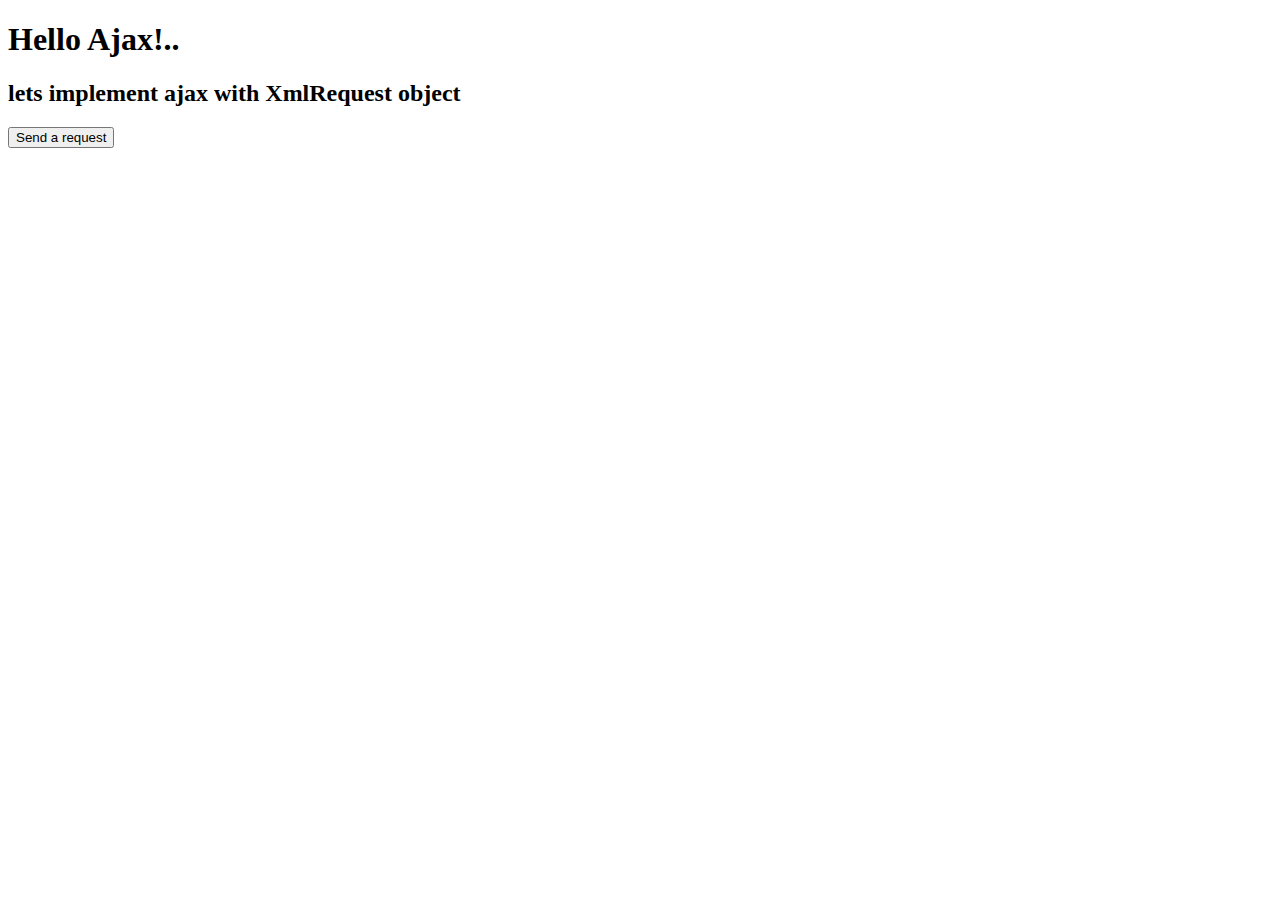
<file: Advanced API/OnlineMaterial/Ajax/index.html>
<!doctype html>
<html lang="en">
<head>
    <meta charset="UTF-8">
    <meta name="viewport"
          content="width=device-width, user-scalable=no, initial-scale=1.0, maximum-scale=1.0, minimum-scale=1.0">
    <meta http-equiv="X-UA-Compatible" content="ie=edge">
    <title>Ajax</title>
</head>
<body>

  <h1>Hello Ajax!..</h1>
<h2> lets implement ajax with XmlRequest object</h2>
<button type="button"  id="btn">Send a request</button>
  <p id="desc"></p>



<script src="assets/javascript/script.js"></script>

</body>
</html>
</file>
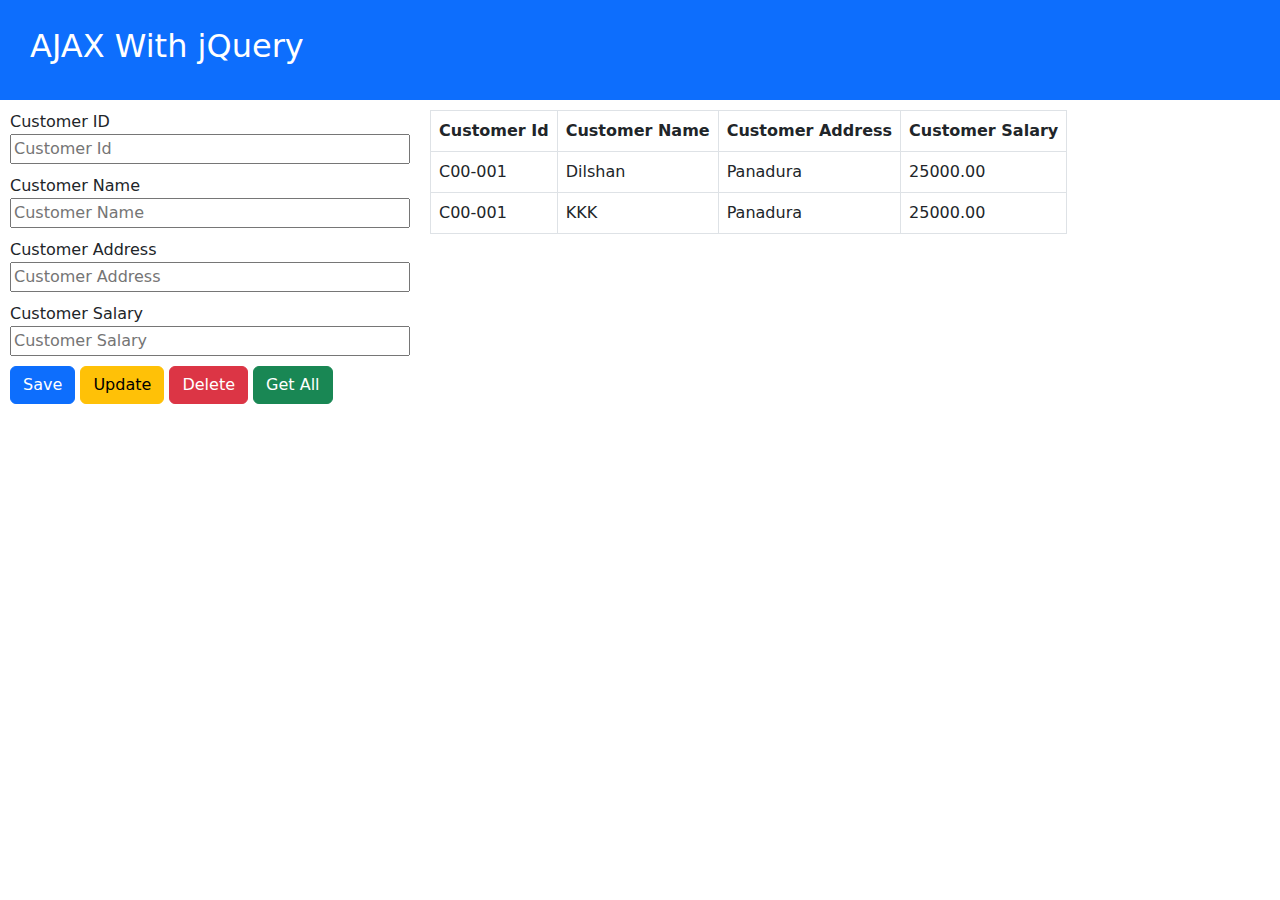
<file: Advanced API/OnlineMaterial/JavaEE/_10_frontEnd/index.html>
<!DOCTYPE html>
<html lang="en">
<head>
    <meta charset="UTF-8">
    <title>In class project</title>
    <link rel="stylesheet" href="assets/styles/style01.css">
    <link rel="stylesheet" href="assets/bootstrap/bootstrap-5.3.0-dist/css/bootstrap.min.css">
</head>
<body>

<header>
    <div class="header-container">
        <h2>AJAX With jQuery</h2>
    </div>
</header>
<section class="main-container">
    <div>
        <div>
            <form id="customerForm">
                <label for="customerId">Customer ID</label><br>
                <input type="text" id="customerId" name="customerId" placeholder="Customer Id"><br>
                <label for="customerName">Customer Name</label><br>
                <input type="text" id="customerName" name="customerName" placeholder="Customer Name"><br>
                <label for="customerAddress">Customer Address</label><br>
                <input type="text" id="customerAddress" name="customerAddress" placeholder="Customer Address"><br>
                <label for="customerSalary">Customer Salary</label><br>
                <input type="text" id="customerSalary" name="customerSalary" placeholder="Customer Salary"><br>
                <button id="saveCustomer" class="btn btn-primary">Save</button>
                <button id="updateCustomer" class="btn btn-warning">Update</button>
                <button id="deleteCustomer" class="btn btn-danger">Delete</button>
                <button id="getAllCustomer" class="btn btn-success">Get All</button>
            </form>
        </div>
        <div class="customerTable-container">
            <table class="table table-bordered  table-hover" id="customerTable">
                <thead>
                <tr>
                    <th>Customer Id</th>
                    <th>Customer Name</th>
                    <th>Customer Address</th>
                    <th>Customer Salary</th>
                </tr>
                </thead>
                <tbody>
                <tr class="table-row">
                    <td id="tCustomerId">C00-001</td>
                    <td id="tCustomerName">Dilshan</td>
                    <td id="tCustomerAddress">Panadura</td>
                    <td id="tCustomerSalary">25000.00</td>
                </tr>
                <tr class="table-row">
                    <td >C00-001</td>
                    <td >KKK</td>
                    <td >Panadura</td>
                    <td>25000.00</td>
                </tr>
                </tbody>
            </table>
        </div>
    </div>
</section>

<script src="assets/jquery/code.jquery.com_jquery-3.7.0.min.js"></script>
<script src="assets/bootstrap/bootstrap-5.3.0-dist/js/bootstrap.min.js"></script>
<script src="assets/bootstrap/bootstrap-5.3.0-dist/js/bootstrap.js"></script>
<script src="assets/javascript/customer.js"></script>

</body>
</html>
</file>
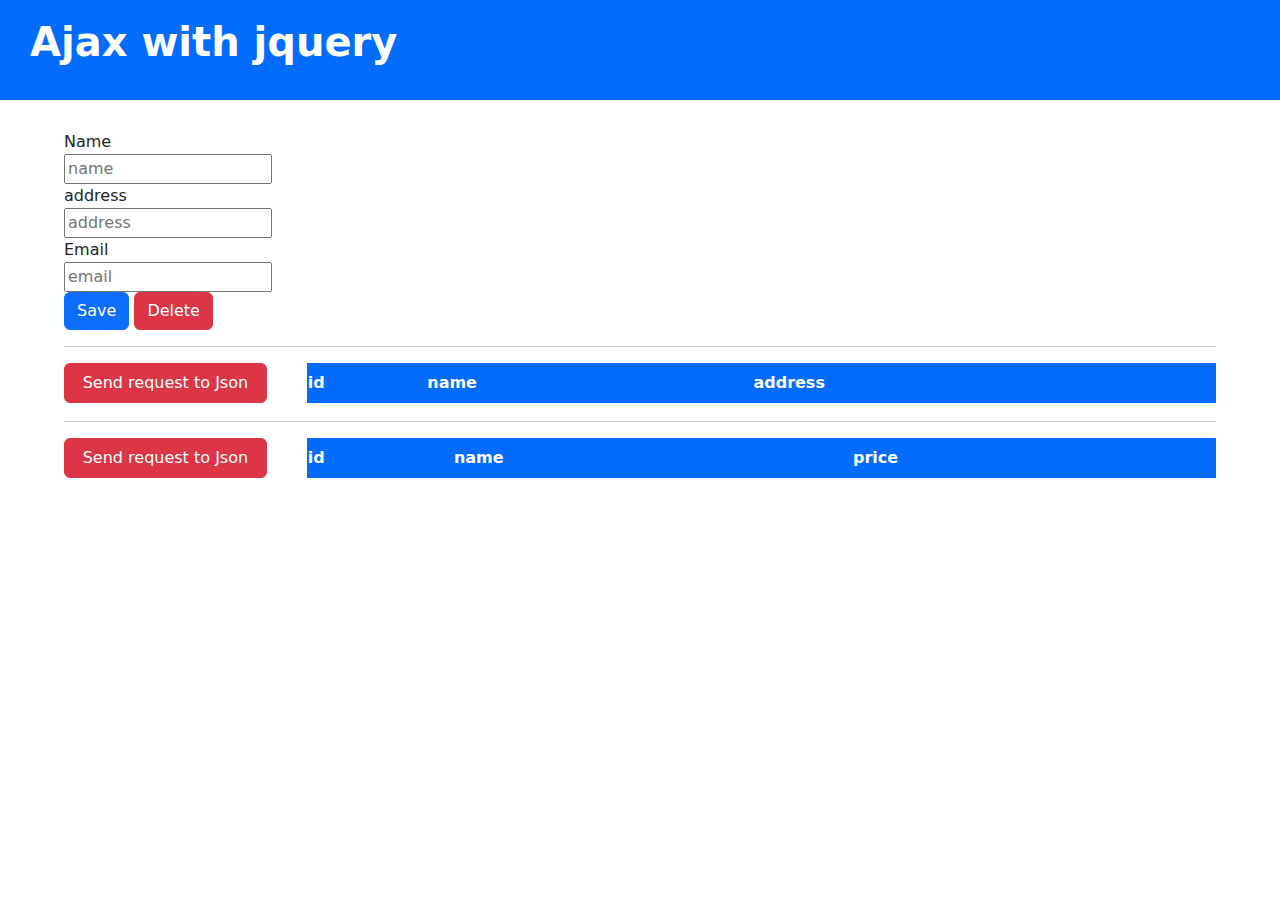
<file: Advanced API/OnlineMaterial/JavaEE/_04_AppOne/web/index.html>
<!doctype html>
<html lang="en">
<head>
    <meta charset="UTF-8">
    <meta name="viewport"
          content="width=device-width, user-scalable=no, initial-scale=1.0, maximum-scale=1.0, minimum-scale=1.0">
    <meta http-equiv="X-UA-Compatible" content="ie=edge">
    <title>Document</title>

    <link rel="stylesheet" href="assets/boostrap/bootstrap-5.3.0-dist/css/bootstrap.min.css">
    <link rel="stylesheet" href="assets/css/style.css">
</head>
<body>

<section>

    <header>
        <p>Ajax with jquery</p>
    </header>

    <section class="main-container">

        <form id="customerForm">
            <div>
                <div>
                    <label for="name">Name</label><br>
                    <input type="text" id="name" placeholder="name" name="customerName">
                </div>
                <div><label for="address">address</label><br>
                    <input type="text" id="address" placeholder="address" name="customerAddress">
                </div>
                <div>
                    <label for="email">Email</label><br>
                    <input type="text" id="email" placeholder="email" name="email">
                </div>
                <button type="button" class="btn btn-primary" id="btn04">Save</button>
                <button type="button" class="btn btn-danger" id="btn05">Delete</button>
            </div>

        </form>

        <hr>
        <div>
            <button id="button03" type="button" class="btn btn-danger">Send request to Json</button>
            <table class="table01">
                <thead class="thead-dark">
                <tr>
                    <th scope="col">id</th>
                    <th scope="col">name</th>
                    <th scope="col">address</th>
                </tr>
                </thead>
                <tbody id="table02">
                <tr>
                    <td></td>
                    <td></td>
                    <td></td>
                </tr>
                </tbody>
            </table>
        </div>

        <hr>

        <div>
            <button id="button04" type="button" class="btn btn-danger">Send request to Json</button>
            <table class="table01">
                <thead class="thead-dark">
                <tr>
                    <th scope="col">id</th>
                    <th scope="col">name</th>
                    <th scope="col">price</th>
                </tr>
                </thead>
                <tbody id="table03">
                <tr>
                    <td></td>
                    <td></td>
                    <td></td>
                </tr>
                </tbody>
            </table>
        </div>
    </section>


</section>

<script src="assets/Jquery/code.jquery.com_jquery-3.7.0.min.js"></script>
<script src="assets/javascript/customer.js"></script>
</body>
</html>
</file>
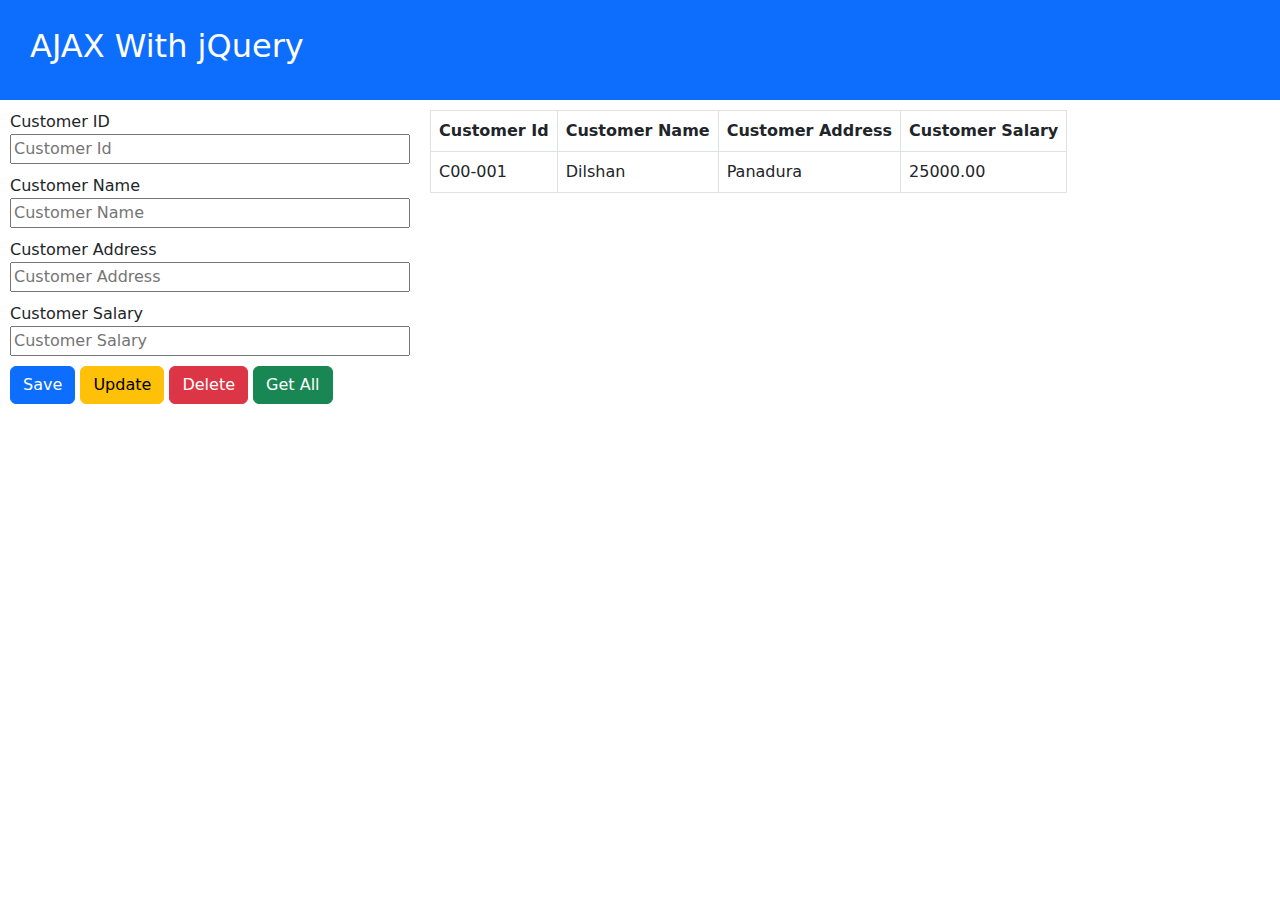
<file: Advanced API/OnlineMaterial/JavaEE/_05_AppTwo/web/index.html>
<!DOCTYPE html>
<html lang="en">
<head>
    <meta charset="UTF-8">
    <title>In class project</title>
    <link rel="stylesheet" href="assets/styles/style01.css">
    <link rel="stylesheet" href="assets/bootstrap/bootstrap-5.3.0-dist/css/bootstrap.min.css">
</head>
<body>

<header>
    <div class="header-container">
        <h2>AJAX With jQuery</h2>
    </div>
</header>
<section class="main-container">
    <div>
        <div>
            <form id="customerForm">
                <label for="customerId">Customer ID</label><br>
                <input type="text" id="customerId" name="customerId" placeholder="Customer Id"><br>
                <label for="customerName">Customer Name</label><br>
                <input type="text" id="customerName" name="customerName" placeholder="Customer Name"><br>
                <label for="customerAddress">Customer Address</label><br>
                <input type="text" id="customerAddress" name="customerAddress" placeholder="Customer Address"><br>
                <label for="customerSalary">Customer Salary</label><br>
                <input type="text" id="customerSalary" name="customerSalary" placeholder="Customer Salary"><br>
                <button id="saveCustomer" class="btn btn-primary">Save</button>
                <button id="updateCustomer" class="btn btn-warning">Update</button>
                <button id="deleteCustomer" class="btn btn-danger">Delete</button>
                <button id="getAllCustomer" class="btn btn-success">Get All</button>
            </form>
        </div>
        <div class="customerTable-container">
            <table class="table table-bordered" id="customerTable">
                <thead>
                <tr>
                    <th>Customer Id</th>
                    <th>Customer Name</th>
                    <th>Customer Address</th>
                    <th>Customer Salary</th>
                </tr>
                </thead>
                <tbody>
                <tr class="table-row">
                    <td>C00-001</td>
                    <td>Dilshan</td>
                    <td>Panadura</td>
                    <td>25000.00</td>
                </tr>
                </tbody>
            </table>
        </div>
    </div>
</section>

<script src="assets/jquery/code.jquery.com_jquery-3.7.0.min.js"></script>
<script src="assets/bootstrap/bootstrap-5.3.0-dist/js/bootstrap.min.js"></script>
<script src="assets/bootstrap/bootstrap-5.3.0-dist/js/bootstrap.js"></script>
<script src="assets/javascript/customer.js"></script>

</body>
</html>
</file>
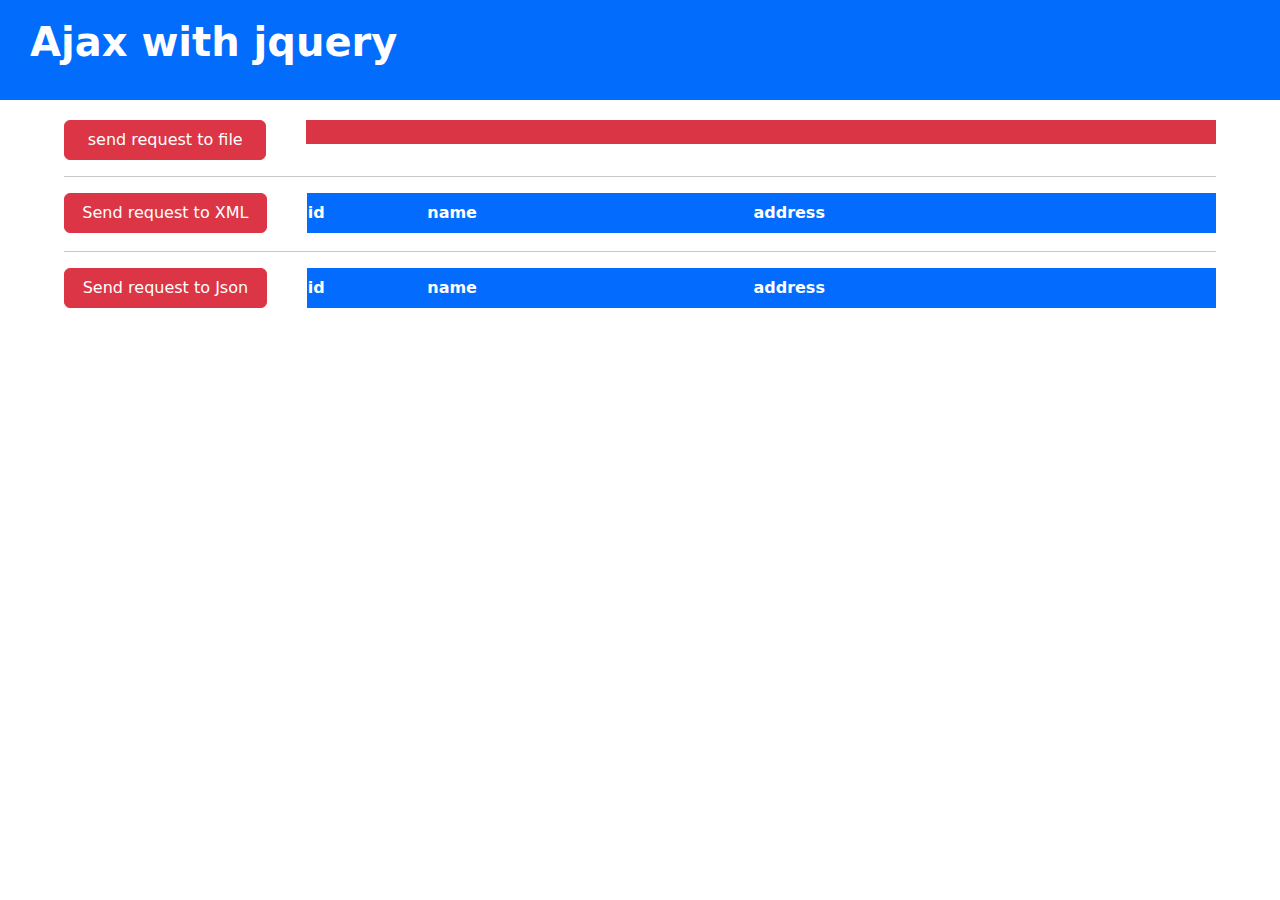
<file: Advanced API/OnlineMaterial/Ajax/customer.html>
<!doctype html>
<html lang="en">
<head>
    <meta charset="UTF-8">
    <meta name="viewport"
          content="width=device-width, user-scalable=no, initial-scale=1.0, maximum-scale=1.0, minimum-scale=1.0">
    <meta http-equiv="X-UA-Compatible" content="ie=edge">
    <title>Document</title>

    <link rel="stylesheet" href="assets/boostrap/bootstrap-5.3.0-dist/css/bootstrap.min.css">
    <link rel="stylesheet" href="assets/css/style.css">
</head>
<body>

<section>

    <header>
        <p>Ajax with jquery</p>
    </header>

    <section class="main-container">
        <div>
            <button id="button01" type="button" class="btn btn-danger">send request to file</button>

            <p id = "display01"></p>

        </div>
        <hr>
        <div>
            <button id="button02" type="button" class="btn btn-danger">Send request to XML</button>
            <table class="table01">
                <thead class="thead-dark">
                <tr>
                    <th scope="col">id</th>
                    <th scope="col">name</th>
                    <th scope="col">address</th>
                </tr>
                </thead>
                <tbody id="table01">
                <tr>
                    <td></td>
                    <td></td>
                    <td></td>
                </tr>
                </tbody>
            </table>
        </div>
        <hr>
        <div>
            <button id="button03" type="button" class="btn btn-danger">Send request to Json</button>
            <table class="table01">
                <thead class="thead-dark">
                <tr>
                    <th scope="col">id</th>
                    <th scope="col">name</th>
                    <th scope="col">address</th>
                </tr>
                </thead>
                <tbody id="table02">
                <tr>
                    <td></td>
                    <td></td>
                    <td></td>
                </tr>
                </tbody>
            </table>
        </div>
    </section>


</section>

<script src="assets/Jquery/code.jquery.com_jquery-3.7.0.min.js"></script>
<script src="assets/javascript/customer.js"></script>
</body>
</html>
</file>
<file: Advanced API/OnlineMaterial/JavaEE/_10_frontEnd/assets/styles/style01.css>
header>.header-container{
    width: 100vw;
    height: 100px;
    background-color: #0d6efd;
    color: white;
    display: flex;
    align-items: center;
}

header>.header-container>h2{
    margin-left: 30px;
}

body>.main-container{
    width: 100vw;
    height: 100px;
}

body>.main-container>div:nth-child(1){
    height: auto;
    width: 100vw;
    padding: 10px;
    display: flex;
}

body>.main-container>div>div:nth-child(1){
    margin-right: 20px;
}

body>.main-container>div>div:nth-child(1)>form>input{
    width: 400px;
    margin-bottom: 10px;

}


body>.main-container>.customerTable-container{
    width: 100vw;
    display: block;

}

body>.main-container>#customerTable{
    width: 100%;

}

body>.main-container>#customerTable tr{
    width: 100%;

}
</file>
<file: Advanced API/OnlineMaterial/JavaEE/_04_AppOne/web/assets/css/style.css>
body header{
    width: 100%;
    background-color: #026cfd;
    color: white;
    height: 100px;
    font-size:40px;
    font-weight: bold;
    display: flex;
    align-items: center;
}

header>p{
    margin-left: 30px;
}

.main-container{
    padding-top: 20px;
    width: 90%;
    /*background-color: black;*/
    margin: auto;
}

.main-container>div{
    display: flex;
}

.main-container>div>button{
    width: 250px;
    height: 40px;
}
.main-container>div>table{
    width: 100%;
    margin-left: 40px;
}
.main-container>div>table>thead{
    color: white;
    height: 40px;
    background-color: #036bfd;
    width: 100%;
    margin-left: 40px;
}

.main-container>div:nth-child(1)>p{
    width: 100%;
    height: auto;
    background-color: #da3544;
    margin-left: 40px;
    color: white;
    padding-left: 10px;
}

.main-container>form{
    display: flex;
    margin-right: 10px;
    margin-top: 10px;
}
</file>
<file: Advanced API/OnlineMaterial/JavaEE/_05_AppTwo/web/assets/styles/style01.css>
header>.header-container{
    width: 100vw;
    height: 100px;
    background-color: #0d6efd;
    color: white;
    display: flex;
    align-items: center;
}

header>.header-container>h2{
    margin-left: 30px;
}

body>.main-container{
    width: 100vw;
    height: 100px;
}

body>.main-container>div:nth-child(1){
    height: auto;
    width: 100vw;
    padding: 10px;
    display: flex;
}

body>.main-container>div>div:nth-child(1){
    margin-right: 20px;
}

body>.main-container>div>div:nth-child(1)>form>input{
    width: 400px;
    margin-bottom: 10px;

}


body>.main-container>.customerTable-container{
    width: 100vw;
    display: block;

}

body>.main-container>#customerTable{
    width: 100%;

}

body>.main-container>#customerTable tr{
    width: 100%;

}
</file>
<file: Advanced API/OnlineMaterial/Ajax/assets/css/style.css>
body header{
    width: 100%;
    background-color: #026cfd;
    color: white;
    height: 100px;
    font-size:40px;
    font-weight: bold;
    display: flex;
    align-items: center;
}

header>p{
    margin-left: 30px;
}

.main-container{
    padding-top: 20px;
    width: 90%;
    /*background-color: black;*/
    margin: auto;
}

.main-container>div{
    display: flex;
}

.main-container>div>button{
    width: 250px;
    height: 40px;
}
.main-container>div>table{
    width: 100%;
    margin-left: 40px;
}
.main-container>div>table>thead{
    color: white;
    height: 40px;
    background-color: #036bfd;
    width: 100%;
    margin-left: 40px;
}

.main-container>div:nth-child(1)>p{
    width: 100%;
    height: auto;
    background-color: #da3544;
    margin-left: 40px;
    color: white;
    padding-left: 10px;
}
</file>
